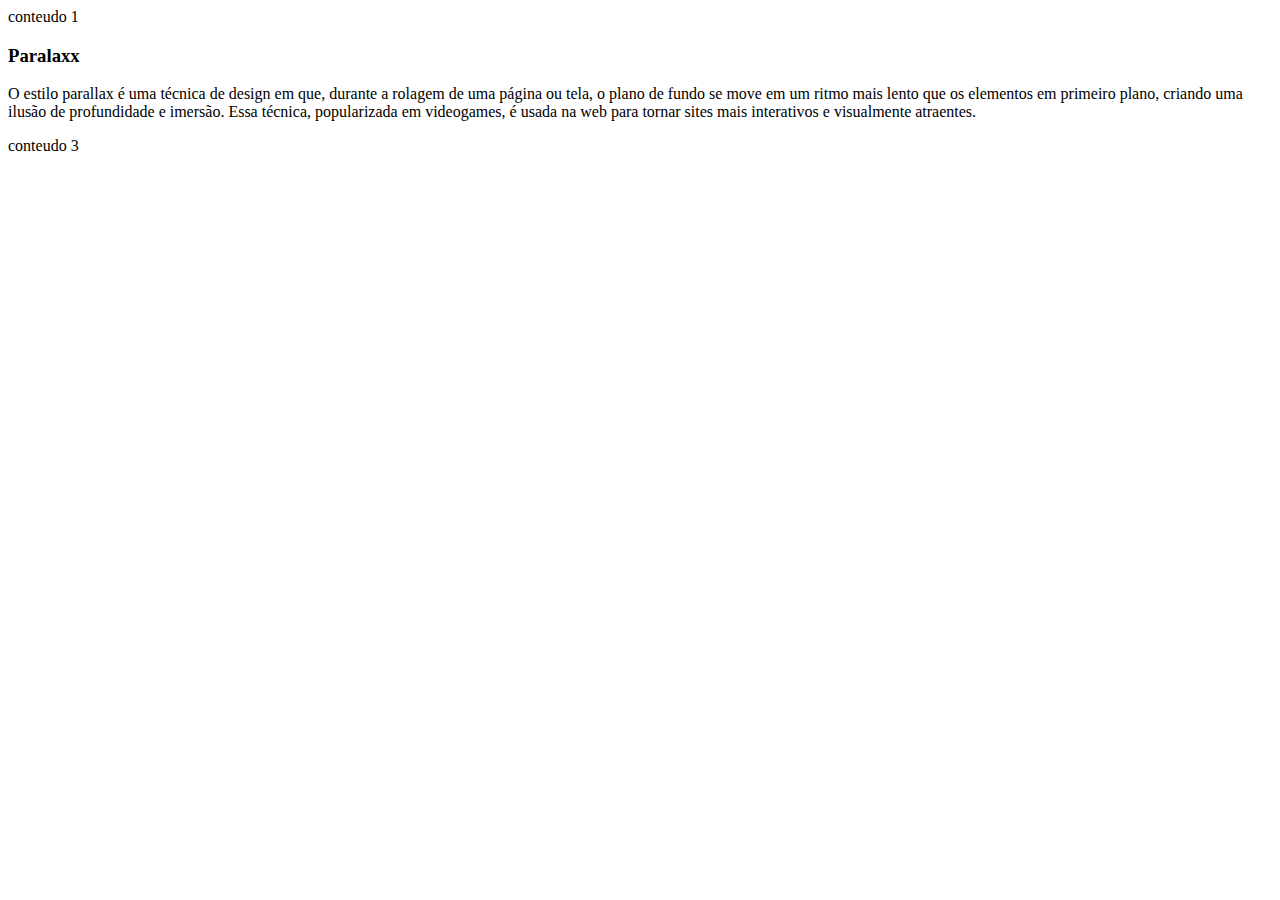
<file: CSS/index.html>
<!DOCTYPE html>
<html>
<head>
	<meta charset="utf-8">
	<meta name="viewport" content="width=device-width, initial-scale=1">
	<title>Parallax</title>
	<meta charset="utf-8">
	<style type="text/css">




	</style>
</head>
<body>

	<div>
		conteudo 1

	</div>

	<div>
		<h3>Paralaxx</h3>
		<p> O estilo parallax é uma técnica de design em que, durante a rolagem de uma página ou tela, o plano de fundo se move em um ritmo mais lento que os elementos em primeiro plano, criando uma ilusão de profundidade e imersão. Essa técnica, popularizada em videogames, é usada na web para tornar sites mais interativos e visualmente atraentes. 
		</p>	

	</div>

	<div>
		conteudo 3

	</div>

</body>
</html>
</file>
